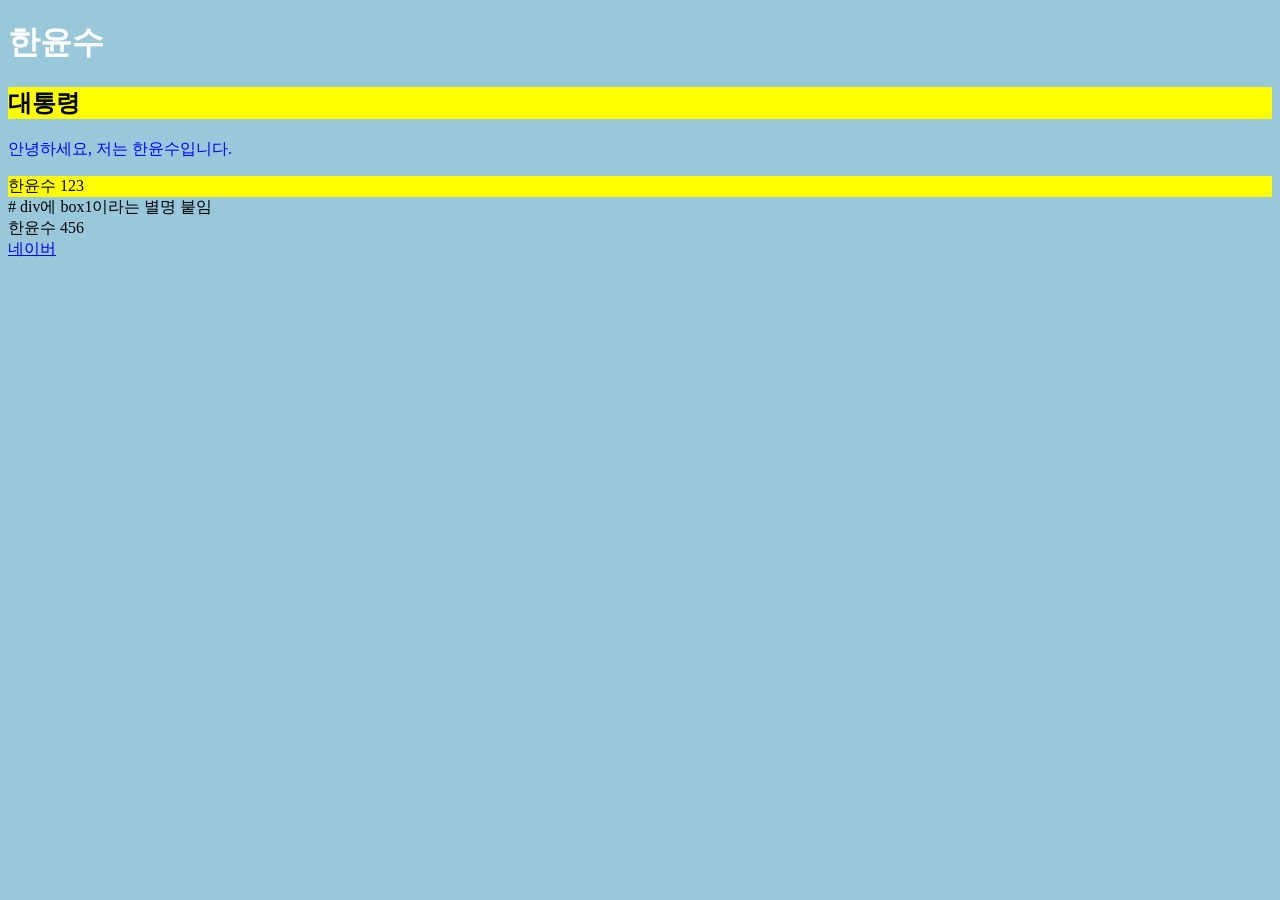
<file: DAY_08_0914/crawling/index.html>
<!DOCTYPE html>
<html lang="en">
<head>
    <meta charset="UTF-8">
    <meta name="viewport" content="width=device-width, initial-scale=1.0">
    <title>Document</title>
    <style>
        body{background-color: rgb(153, 200, 219);}
        h1{color: white;}
        .box1{background-color: yellow;}
        #page{color: blue;}
    </style>
</head>
<body>

    <h1>한윤수</h1>
    <h2 class="box1 box">대통령</h2>
    <p id="page">안녕하세요, 저는 한윤수입니다.</p>
    <div class="box1">한윤수 123</div> # div에 box1이라는 별명 붙임
    <div>한윤수 456</div>
    <a href="https://www.naver.com">네이버</a>
</body>
</html>
</file>
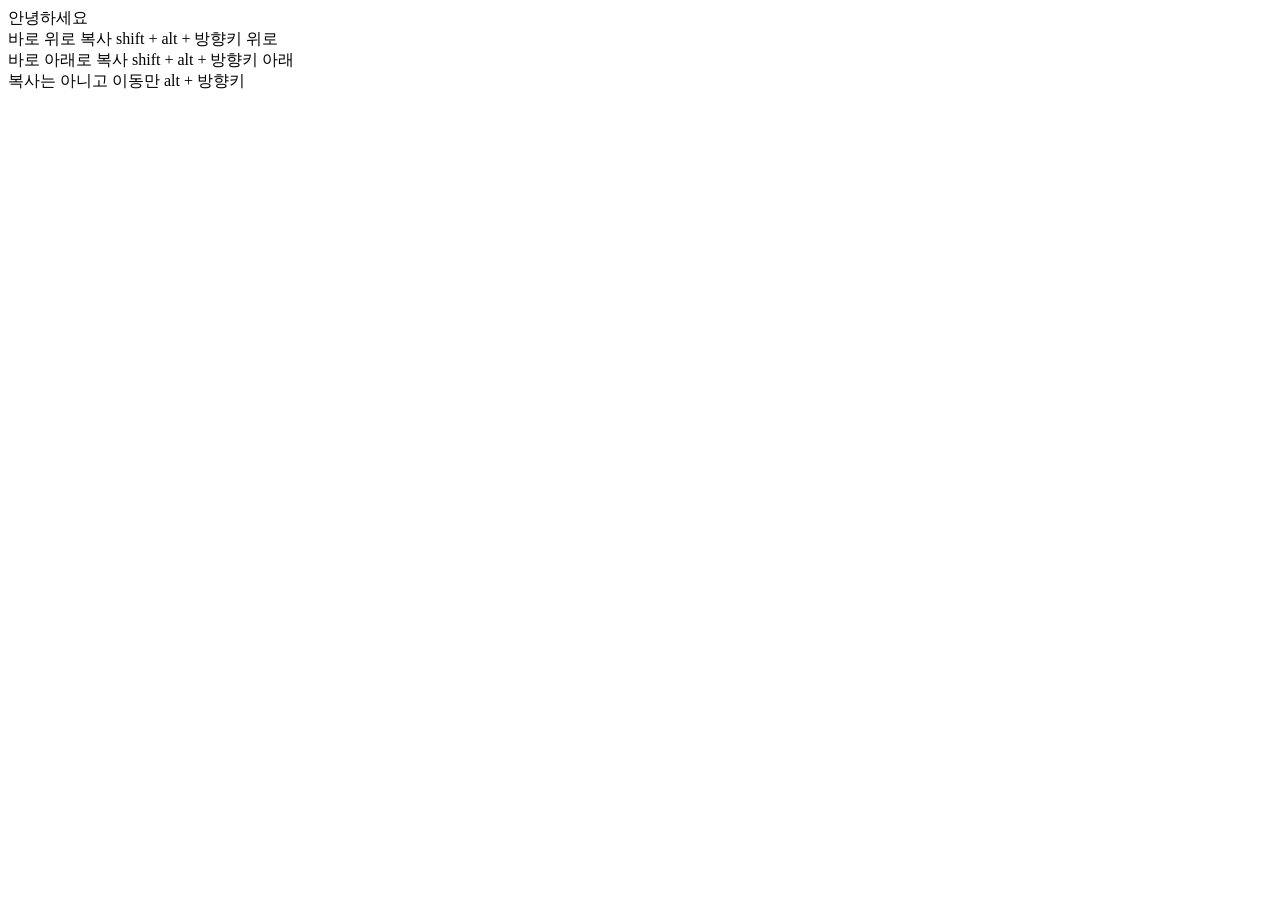
<file: DAY_01_0903/0903_html.html>
<!DOCTYPE html>
<html Iang="en">
<head>
    <meta charset="UTF-8">
    <meta NAME="viewport" CONTENT="width=device-width, intial-scale=1..0"
    <title></title>

</head>
<body>
    안녕하세요 <br> 
    <!-- 여기는 주석이에요 ctrl + / -->
    <!-- 여기는 주석이에요 ctrl + / -->
    <!-- 여기는 주석이에요 ctrl + / -->
    <!-- 여기는 주석이에요 ctrl + / -->
    바로 위로 복사 shift + alt + 방향키 위로 <br>   
    바로 아래로 복사 shift + alt + 방향키 아래 <br>
    복사는 아니고 이동만 alt + 방향키 <br> 
</body>
</html>
</file>
